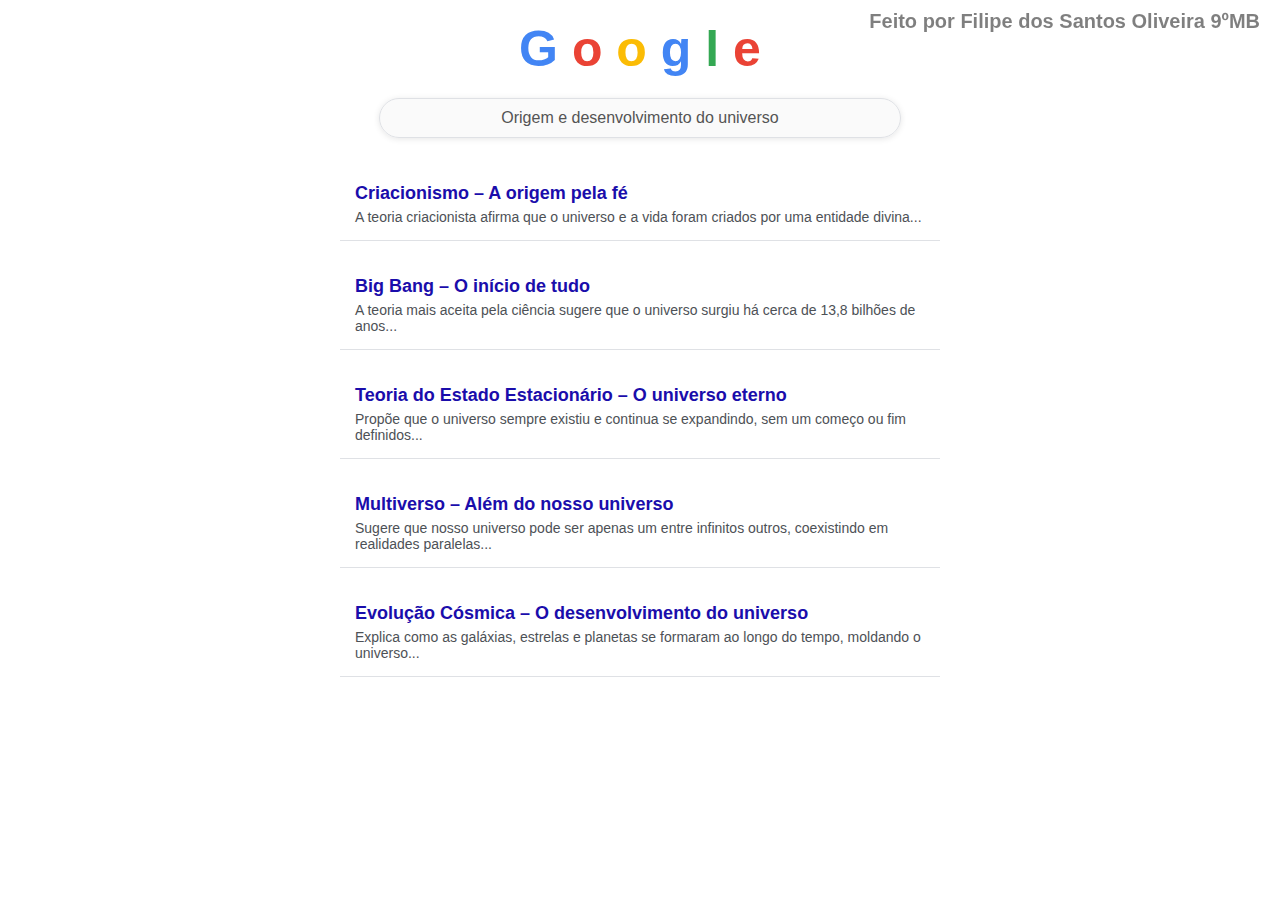
<file: Index.html>
<!DOCTYPE html>
<html lang="pt-BR">
<head>
    <meta charset="UTF-8">
    <meta name="viewport" content="width=device-width, initial-scale=1.0">
    <title>Origem e desenvolvimento do universo</title>
    <link rel="stylesheet" href="style.css">
</head>
<body>

    <!-- Logo do Google estilizada -->
    <div class="google-logo">
        <span style="color: #4285F4;">G</span>
        <span style="color: #EA4335;">o</span>
        <span style="color: #FBBC05;">o</span>
        <span style="color: #4285F4;">g</span>
        <span style="color: #34A853;">l</span>
        <span style="color: #EA4335;">e</span>
    </div>

    <!-- Barra de Pesquisa -->
    <div class="search-box">
        <input type="text" value="Origem e desenvolvimento do universo" disabled>
    </div>

    <!-- Resultados da Pesquisa -->
    <div class="results">
        <div class="result">
            <h2><a href="teoria-criacionismo.html">Criacionismo – A origem pela fé</a></h2>

            <p>A teoria criacionista afirma que o universo e a vida foram criados por uma entidade divina...</p>
        </div>

        <div class="result">
            <h2><a href="teoria-big-bang.html">Big Bang – O início de tudo</a></h2>

            <p>A teoria mais aceita pela ciência sugere que o universo surgiu há cerca de 13,8 bilhões de anos...</p>
        </div>

        <div class="result">
            <h2><a href="teoria-estado-estacionario.html">Teoria do Estado Estacionário – O universo eterno</a></h2>

            <p>Propõe que o universo sempre existiu e continua se expandindo, sem um começo ou fim definidos...</p>
        </div>

        <div class="result">
            <h2><a href="teoria-multiverso.html">Multiverso – Além do nosso universo</a></h2>

            <p>Sugere que nosso universo pode ser apenas um entre infinitos outros, coexistindo em realidades paralelas...</p>
        </div>

        <div class="result">
            <h2><a href="teoria-evolucao-cosmica.html">Evolução Cósmica – O desenvolvimento do universo</a></h2>

            <p>Explica como as galáxias, estrelas e planetas se formaram ao longo do tempo, moldando o universo...</p>
        </div>
    </div>
    <footer class="marca-dagua">
        Feito por Filipe dos Santos Oliveira 9ºMB
    </footer>
    
</body>
</html>
</file>
<file: style.css>
/* Estilização do corpo da página */
body {
    font-family: Arial, sans-serif;
    text-align: center;
    background-color: white;
    margin: 0;
    padding: 0;
}

/* Estilização da logo do Google */
.google-logo {
    font-size: 50px;
    font-weight: bold;
    margin: 20px 0;
}

/* Barra de pesquisa */
.search-box input {
    width: 500px;
    padding: 10px;
    font-size: 16px;
    border: 1px solid #dfe1e5;
    border-radius: 24px;
    outline: none;
    text-align: center;
    box-shadow: 0px 1px 6px rgba(0, 0, 0, 0.1);
}

/* Container dos resultados */
.results {
    margin-top: 30px;
    text-align: left;
    display: inline-block;
    width: 600px;
}

/* Cada resultado de pesquisa */
.result {
    margin-bottom: 20px;
    padding: 15px;
    border-bottom: 1px solid #dfe1e5;
}

/* Título do resultado */
.result h2 {
    font-size: 18px;
    margin: 0;
}

/* Links dos resultados (azul do Google) */
.result a {
    text-decoration: none;
    color: #1a0dab;
    font-size: 18px;
    font-weight: bold;
}

.result a:hover {
    text-decoration: underline;
}

/* Descrição dos resultados */
.result p {
    font-size: 14px;
    color: #4d5156;
    margin: 5px 0 0 0;
}

.marca-dagua {
    position: fixed; /* Fixa no canto superior direito da tela */
    top: 10px; /* Distância do topo */
    right: 20px; /* Distância da direita */
    color: rgba(0, 0, 0, 0.5); /* Preto mais aparente para a marca d'água */
    font-size: 20px; /* Aumenta o tamanho da fonte */
    font-weight: bold; /* Negrito para melhor visualização */
    user-select: none; /* Evita que o texto seja selecionado */
    z-index: 100; /* Garante que fique visível acima de outros elementos */
}

/* Define o fundo preto para toda a página */
body {
    background-color: white; /* Branco */
    color: black; /* Texto preto para contraste */
}

/* Estiliza a barra de pesquisa */
.search-container input {
    background-color: #fff; /* Branco */
    color: #fff; /* Texto branco */
    border: 1px solid #555; /* Borda mais sutil */
    padding: 10px;
    border-radius: 5px;
}

/* Quando o usuário clica na barra de pesquisa */
.search-container input:focus {
    outline: none;
    border-color: #1E90FF; /* Azul para destacar o foco */
}

/* Placeholder (texto dentro da barra antes de digitar) */
.search-container input::placeholder {
    color: #bbb; /* Cinza claro para diferenciar do texto digitado */
}

/* Resultados da pesquisa */
.resultado {
    background-color: #f9f9f9; /* Fundo claro para os resultados */
    border: 1px solid #333; /* Borda sutil */
    padding: 10px;
    border-radius: 5px;
}

/* Links dos resultados da pesquisa */
.resultado a {
    color: #0000EE; /* Azul padrão para os links */
}

.resultado a:hover {
    color: #FFD700; /* Amarelo quando passar o mouse */
}

/* Estilo do botão "Voltar" */
.voltar-button {
    padding: 15px 30px; /* Aumenta o padding para maior área clicável */
    font-size: 18px; /* Aumenta o tamanho da fonte */
    border: none; /* Remove a borda padrão */
    border-radius: 25px; /* Arredonda os cantos */
    background-color: #1E90FF; /* Cor de fundo azul */
    color: white; /* Texto branco */
    cursor: pointer; /* Muda o cursor para indicar que é clicável */
    transition: background-color 0.3s; /* Transição suave para a cor de fundo */
}

.voltar-button:hover {
    background-color: #00BFFF; /* Cor de fundo mais clara ao passar o mouse */
}

/* Estilo dos parágrafos */
p {
    margin: 0.5em 0; /* Margem reduzida para parágrafos */
}
</file>
